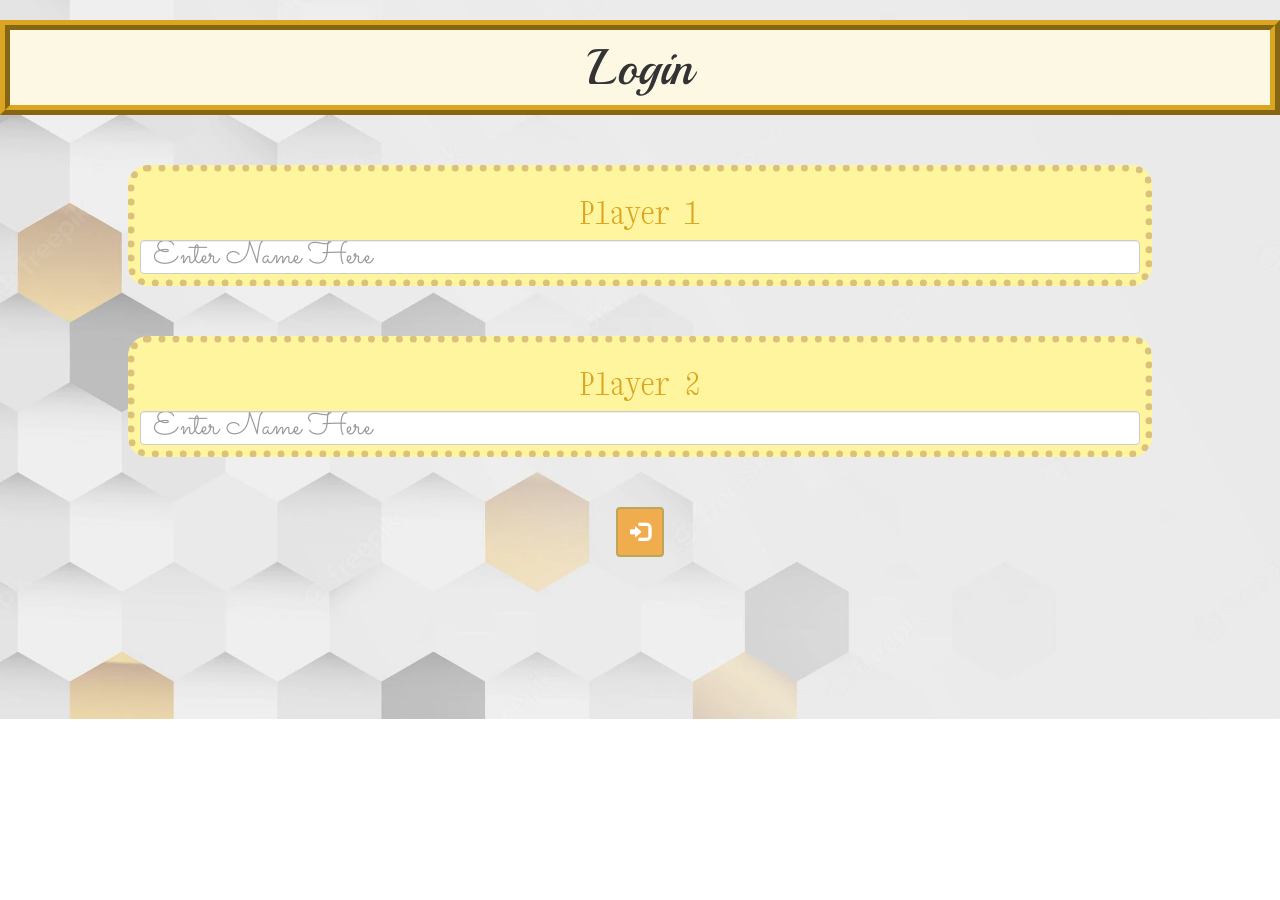
<file: index.html>
<!DOCTYPE html>
<html lang="en">
<head>
    <title> Math Game </title>
    <meta name="viewport" content="width=device-width, initial-scale=1">
<link rel="stylesheet" href="https://maxcdn.bootstrapcdn.com/bootstrap/3.4.0/css/bootstrap.min.css">
<script src="https://ajax.googleapis.com/ajax/libs/jquery/3.4.1/jquery.min.js"></script>
<link rel="preconnect" href="https://fonts.googleapis.com">
<link rel="preconnect" href="https://fonts.gstatic.com" crossorigin>
<link href="https://fonts.googleapis.com/css2?family=Playball&family=Sacramento&family=Xanh+Mono:ital@1&display=swap" rel="stylesheet">

<link rel="stylesheet" type="text/css" href="style.css">
<script src = "login.js"></script>
</head>
<body>
    <center>
    <h1 class = "bg-warning"> Login </h1>    
    <div class = "player btn-warning"> 
        <h2> Player 1 </h2>
        <input id = "player1input" class = "form-control" type = "text" placeholder="Enter Name Here"> 
    </div>
    <div class = "player btn-warning"> 
        <h2> Player 2 </h2>
        <input id = "player2input" class = "form-control" type = "text" placeholder="Enter Name Here"> 
    </div>
    <button class = "btn btn-warning" onclick="addUser()"><span class = "glyphicon glyphicon-log-in"></span> </button>
    </center>
</body>
</html>
</file>
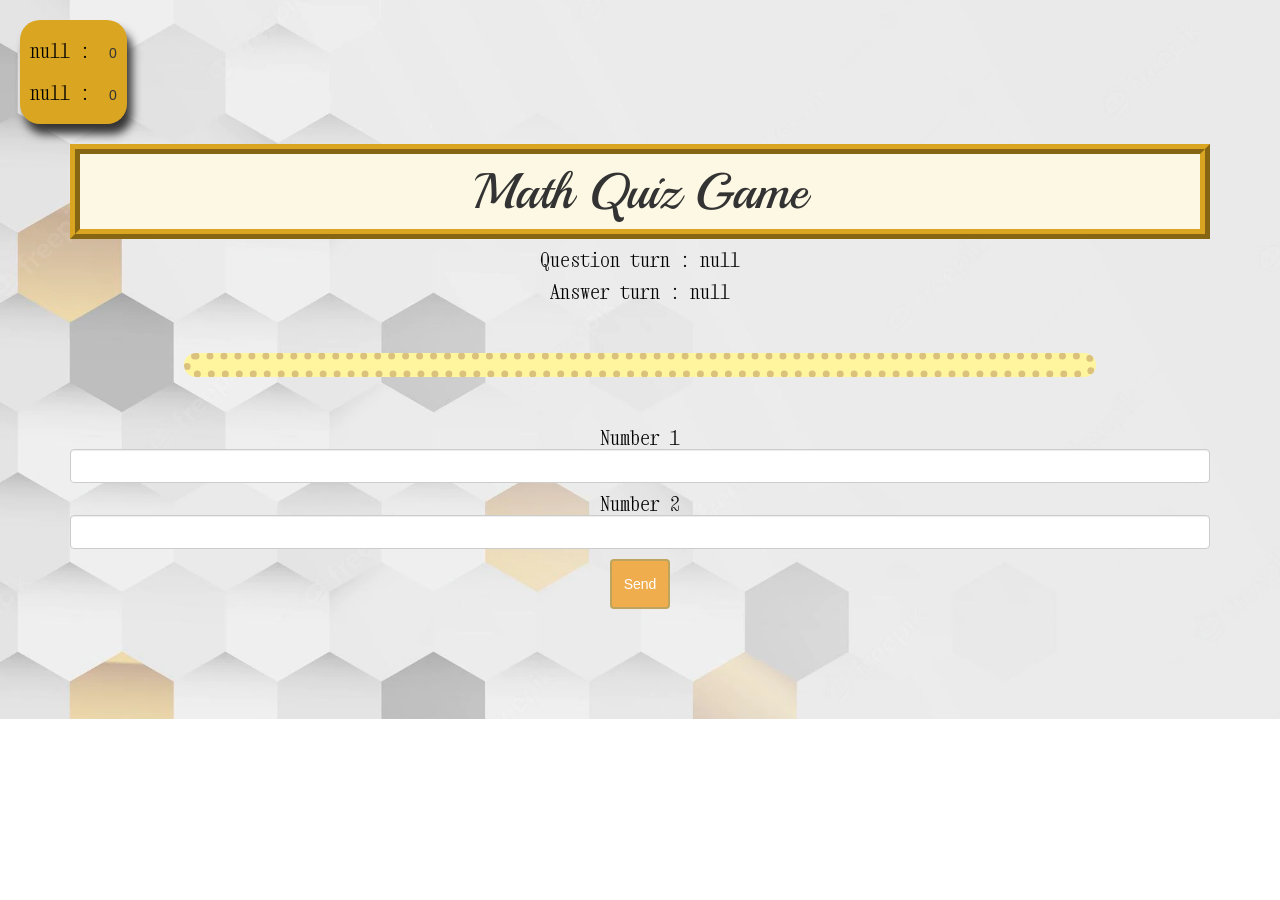
<file: game.html>
<!DOCTYPE html>
<html lang="en">
<head>
    <title> Math Game </title>
    <meta name="viewport" content="width=device-width, initial-scale=1">
<link rel="stylesheet" href="https://maxcdn.bootstrapcdn.com/bootstrap/3.4.0/css/bootstrap.min.css">
<script src="https://ajax.googleapis.com/ajax/libs/jquery/3.4.1/jquery.min.js"></script>
<link rel="preconnect" href="https://fonts.googleapis.com">
<link rel="preconnect" href="https://fonts.gstatic.com" crossorigin>
<link href="https://fonts.googleapis.com/css2?family=Playball&family=Sacramento&family=Xanh+Mono:ital@1&display=swap" rel="stylesheet">

<link rel="stylesheet" type="text/css" href="style.css">
</head>
<body> 
    <div style="margin-left: 20px; background-color: goldenrod; width: fit-content; padding: 10px; border-radius: 20px; margin-top: 20px; box-shadow: 5px 10px 10px;">
    <h4 style = "display: inline-block; margin-right: 15px;"id = "player1name"></h4> <span id = player1score></span>
    <br> 
    <h4 style = "display: inline-block; margin-right: 15px;" id = "player2name"></h4> <span id = "player2score"></span>
    </div>
    <div class = "container"> 
        <center>
            <h1 class = "bg-warning"> Math Quiz Game </h1> 
            <h4 id = "questionturn"></h4>
            <h4 id = "answerturn"></h4>
            <div id = "output"> 
            </div>

            <h4> Number 1 <input class = "form-control" id = "number1input" type = "number"></h4>
            <h4> Number 2 <input class = "form-control" type = "number" id = "number2input"></h4>
            <button onclick = "send()"class = "btn btn-warning"> Send </button>
        </center>
    </div>
    <script src = "game.js"></script>
</body>
</html>
</file>
<file: style.css>
body {
    /* background: linear-gradient(to right, #005aa7, #fffde4); */
    background-image: url(bg1.webp);
    background-size: cover;
    background-repeat: no-repeat; 
  }
.bg-warning {
    border: 10px goldenrod ridge;
    padding: 10px;
    font-family: 'Playball', cursive;
    font-size: 50px;
}
.player {
    border-radius: 20px;
    border: dotted 7px #DAC17C;
    padding : 5px; 
    margin: 50px;
    background-color: #FFF59E; 
    width: 80%; 
}
.player:hover {
    background-color: #FFF157;
}
.player h2 {
    color: goldenrod; 
    font-family: 'Xanh Mono', monospace;
    font-size: 30px;
}
input {
    width: 80% ;
    color: goldenrod !important; 
    font-size: 32px !important;
    font-family: 'Sacramento', cursive;
}
.glyphicon {
    font-size : 20px; 
}
.btn {
    height: 50px;
    border: 2px #BDA55D solid; 
}

h4 {
    font-family: 'Xanh Mono', monospace;
    font-size: 20px; 
    color : black; 
}

#output {
    border-radius: 20px;
    border: dotted 7px #DAC17C;
    padding : 5px; 
    margin: 50px;
    background-color: #FFF59E; 
    width: 80%; 
}
#output:hover {
    background-color: #FFF157;
}
#output h2 {
    color: goldenrod; 
    font-family: 'Xanh Mono', monospace;
    font-size: 30px;
}
</file>
